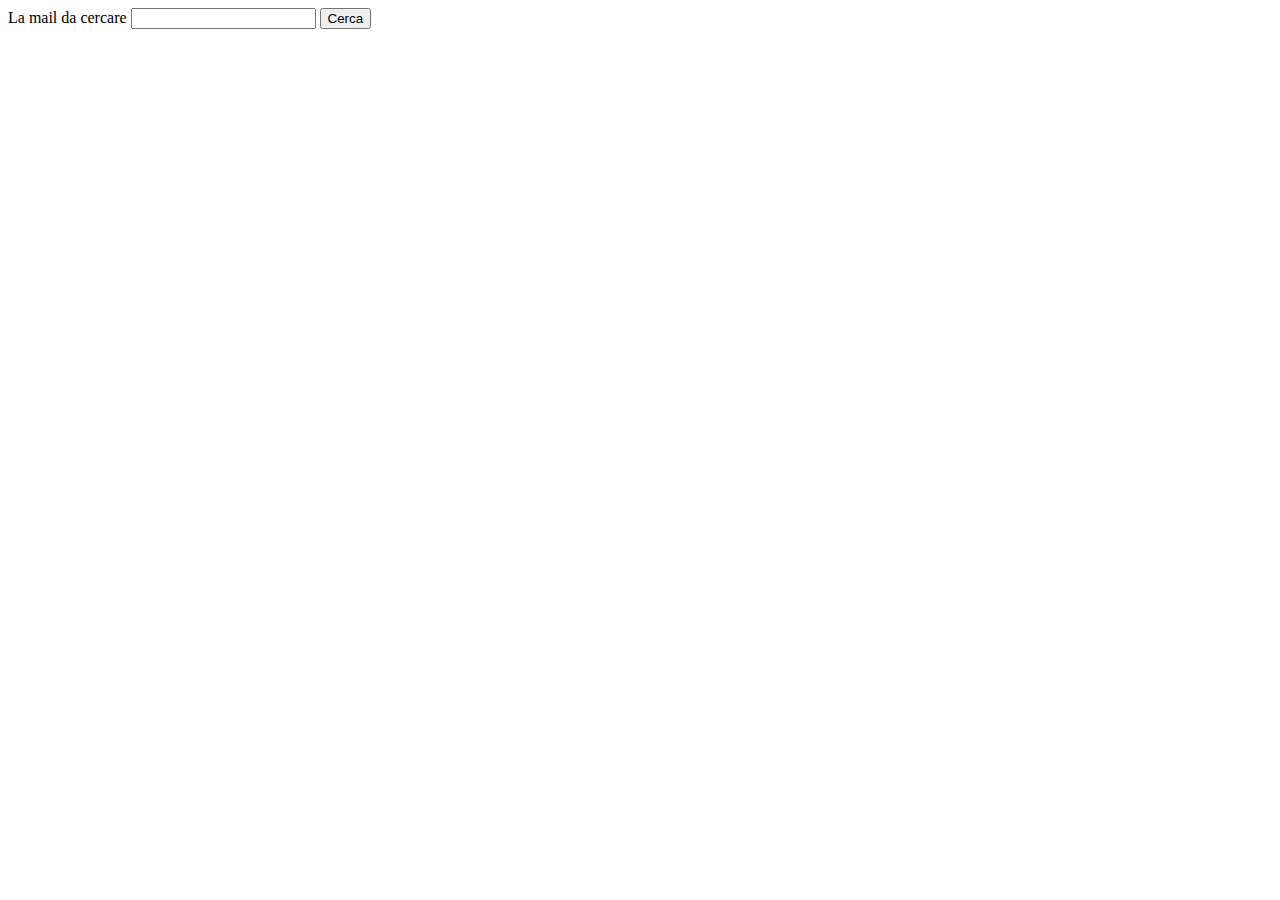
<file: mail/index.html>
<!DOCTYPE html>
<html lang="en">
<head>
	<meta charset="UTF-8">
	<meta http-equiv="X-UA-Compatible" content="IE=edge">
	<meta name="viewport" content="width=device-width, initial-scale=1.0">
	<title>FizzBuzz</title>
	<link rel="stylesheet" href="css/style.css">
	<script src="js/script.js" defer></script>
</head>
<body>
	<form action="" method="get">
		<label for="user-email">La mail da cercare</label>
		<input type="text" name="email" id="user-email">
		<button>Cerca</button>
	</form>
	<div id="output"></div>
	<div class="found">Trovato</div>
	<div class="unfound">NON trovato</div>
</body>
</html>
</file>
<file: mail/css/style.css>
.found, .unfound {
	display: none;
}

.visible {
	display: block;
}
</file>
